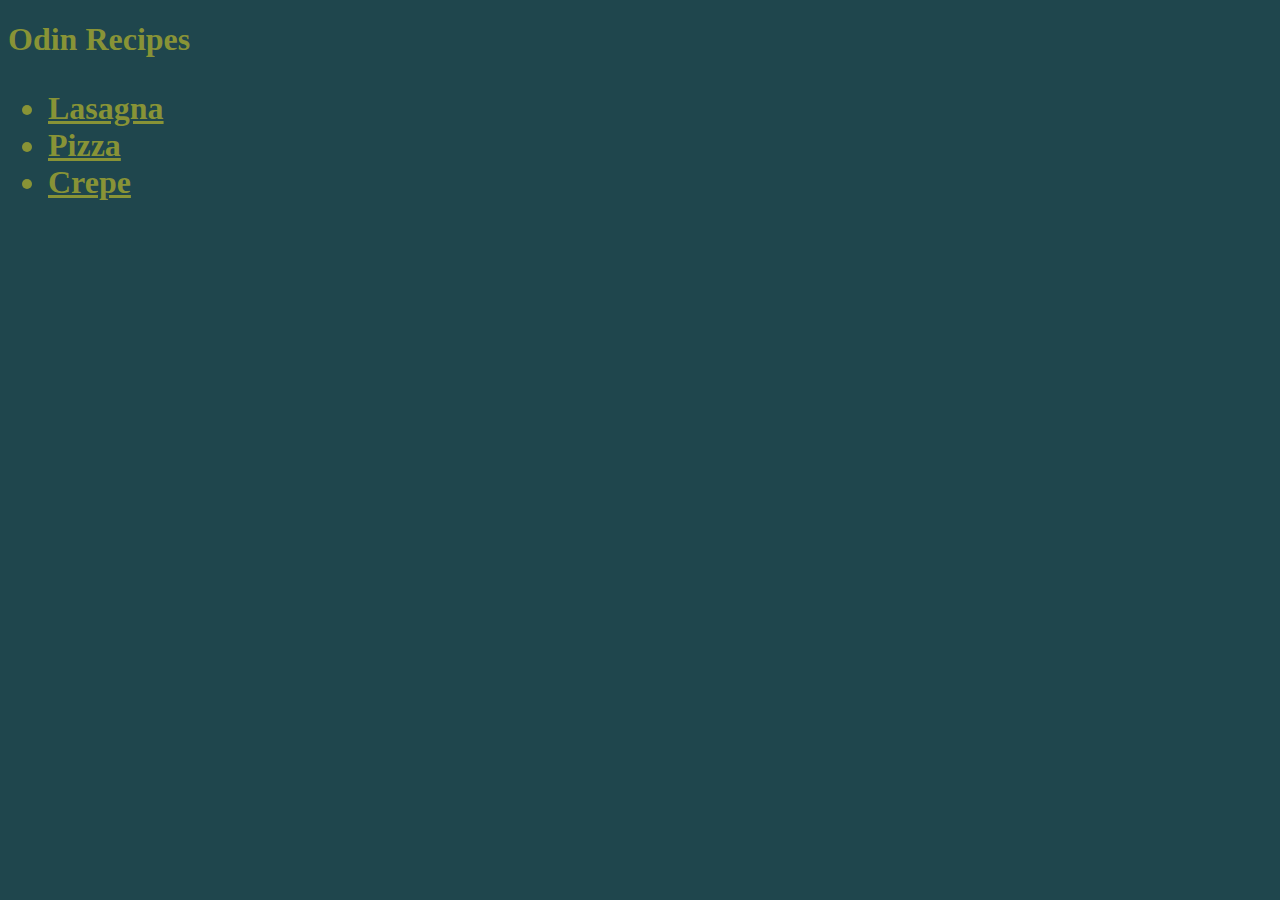
<file: index.html>
<!DOCTYPE html>
<html lang="en">
<head>
    <meta charset="UTF-8">
    <meta http-equiv="X-UA-Compatible" content="IE=edge">
    <meta name="viewport" content="width=device-width, initial-scale=1.0">
    <title>Document</title>
</head>
<head>
  <link rel="stylesheet" href="styles.css">
</head> 
<body>
    <h1> Odin Recipes 
      <ul>
       <li><a href="./Recipes/lasagna.html">Lasagna</a></li> 
       <li><a href="./Recipes/pizza.html">Pizza</a></li>
       <li><a href="./Recipes/crepe.html">Crepe</a></li>
      </ul> 
    </h1> 
    
</body>
</html>
</file>
<file: styles.css>
/* styles.css */
* {
  color: rgba(171, 173, 47, 0.753);
  background-color: rgb(31, 70, 77);
}
@font-face {
  font-family: fontname;
  src: url(https://fonts.gstatic.com/s/lato/v16/S6uyw4BMUTPHjx4wXiWtFCc.woff2);
}
</file>
